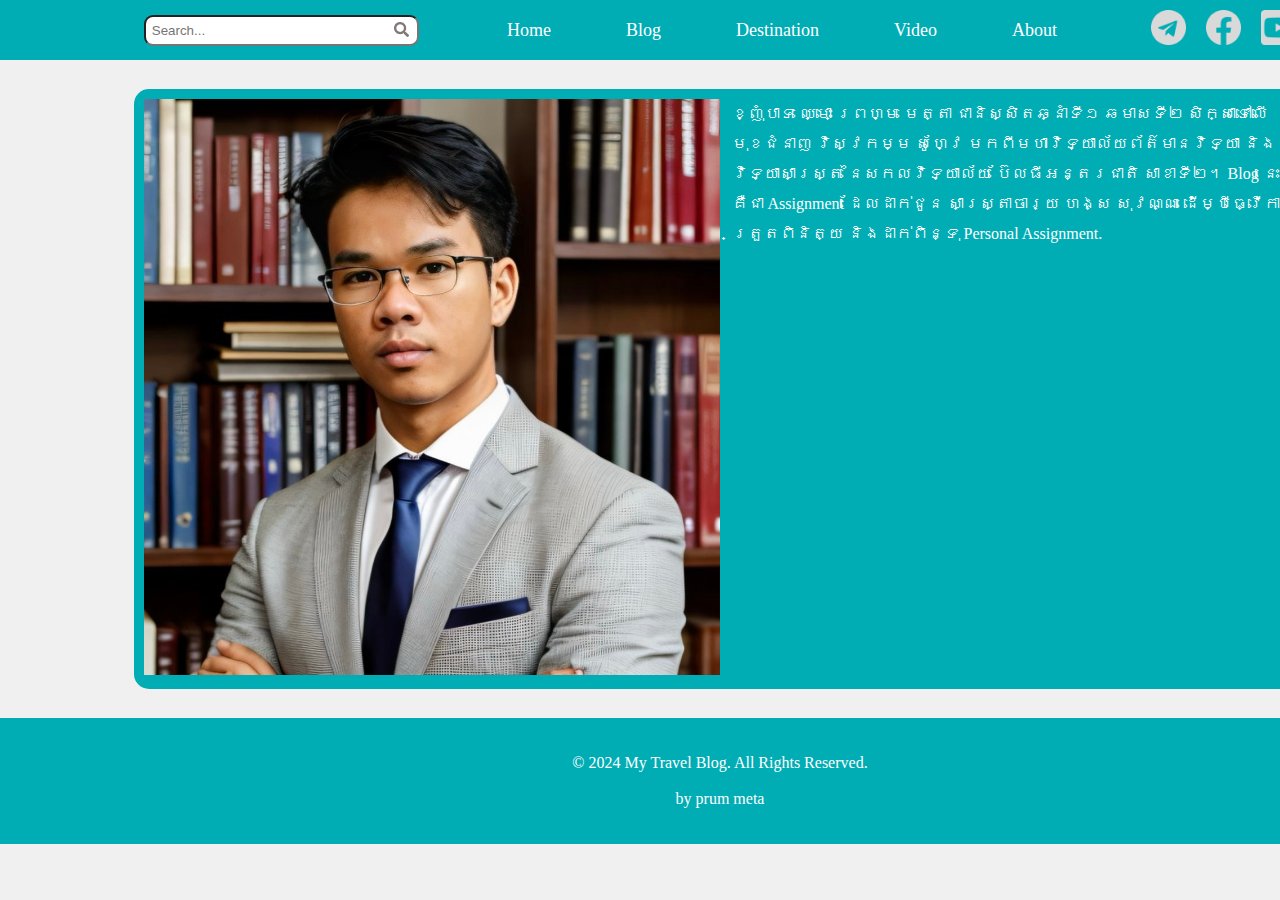
<file: about.html>
<!DOCTYPE html>
<html lang="en">
<head>
    <meta charset="UTF-8">
    <meta name="viewport" content="width=device-width, initial-scale=1.0">
    <link rel="stylesheet" href="CSS/style.css">
    <title>Document</title>
</head>
<body>
    <div class="container">
        <div class="header">
            <div class="nav-bar">
                <div class="btn-search">
                    <input type="text" placeholder="Search...">
                    <img src="images/search.png" alt="">
                </div>
                <div class="nav-menu">
                    <ul>
                        <li>
                            <a href="index.html">Home</a>
                        </li>
                        <li>
                            <a href="blog.html">Blog</a>
                        </li>
                        <li>
                            <a href="destination.html">Destination</a>
                        </li>
                        <li>
                            <a href="video.html">Video</a>
                        </li>
                        <li class="about-menu">
                            <a href="about.html">About</a>
                        </li>
                    </ul>
                </div>
                <div class="btn-icon">
                    <a href="https://www.youtube.com/@metaprum" target="_blank">
                        <img src="images/yt.png" alt="">
                    </a>
                    <a href="https://www.facebook.com/profile.php?id=100090903984055&mibextid=LQQJ4d" target="_blank">
                        <img src="images/fb.png" alt="">
                    </a>
                    <a href="https://t.me/PrumMeta" target="_blank">
                        <img src="images/tg.png" alt="">
                    </a>                    
                </div>
            </div>
        </div>
        <div class="about-me">
            <div class="img-me">
                <img src="images/IMG_0302.JPG" alt="">
            </div>
            <div class="txt-me">
                ខ្ញុំបាទ ឈ្មោះ ព្រហ្ម មេត្តា ជានិស្សិតឆ្នាំទី១ ឆមាសទី២ សិក្សាទៅលើមុខជំនាញ វិស្វកម្ម សូហ្វែ មកពីមហាវិទ្យាល័យព័ត៌មានវិទ្យា និងវិទ្យាសាស្ត្រ នៃសកលវិទ្យាល័យ ប៊ែលធីអន្តរជាតិ សាខាទី២។ Blog នេះគឺជា Assignment ដែលដាក់ជូន សាស្ត្រាចារ្យ ហង្ស សុវណ្ណ ដើម្បីធ្វើការត្រួតពិនិត្យ និងដាក់ពិន្ទុ Personal Assignment.
            </div>
        </div>
        <footer>
            <p>&copy; 2024 My Travel Blog. All Rights Reserved. <br><br>by prum meta</p>
        </footer>
    </div>
</body>
</html>
</file>
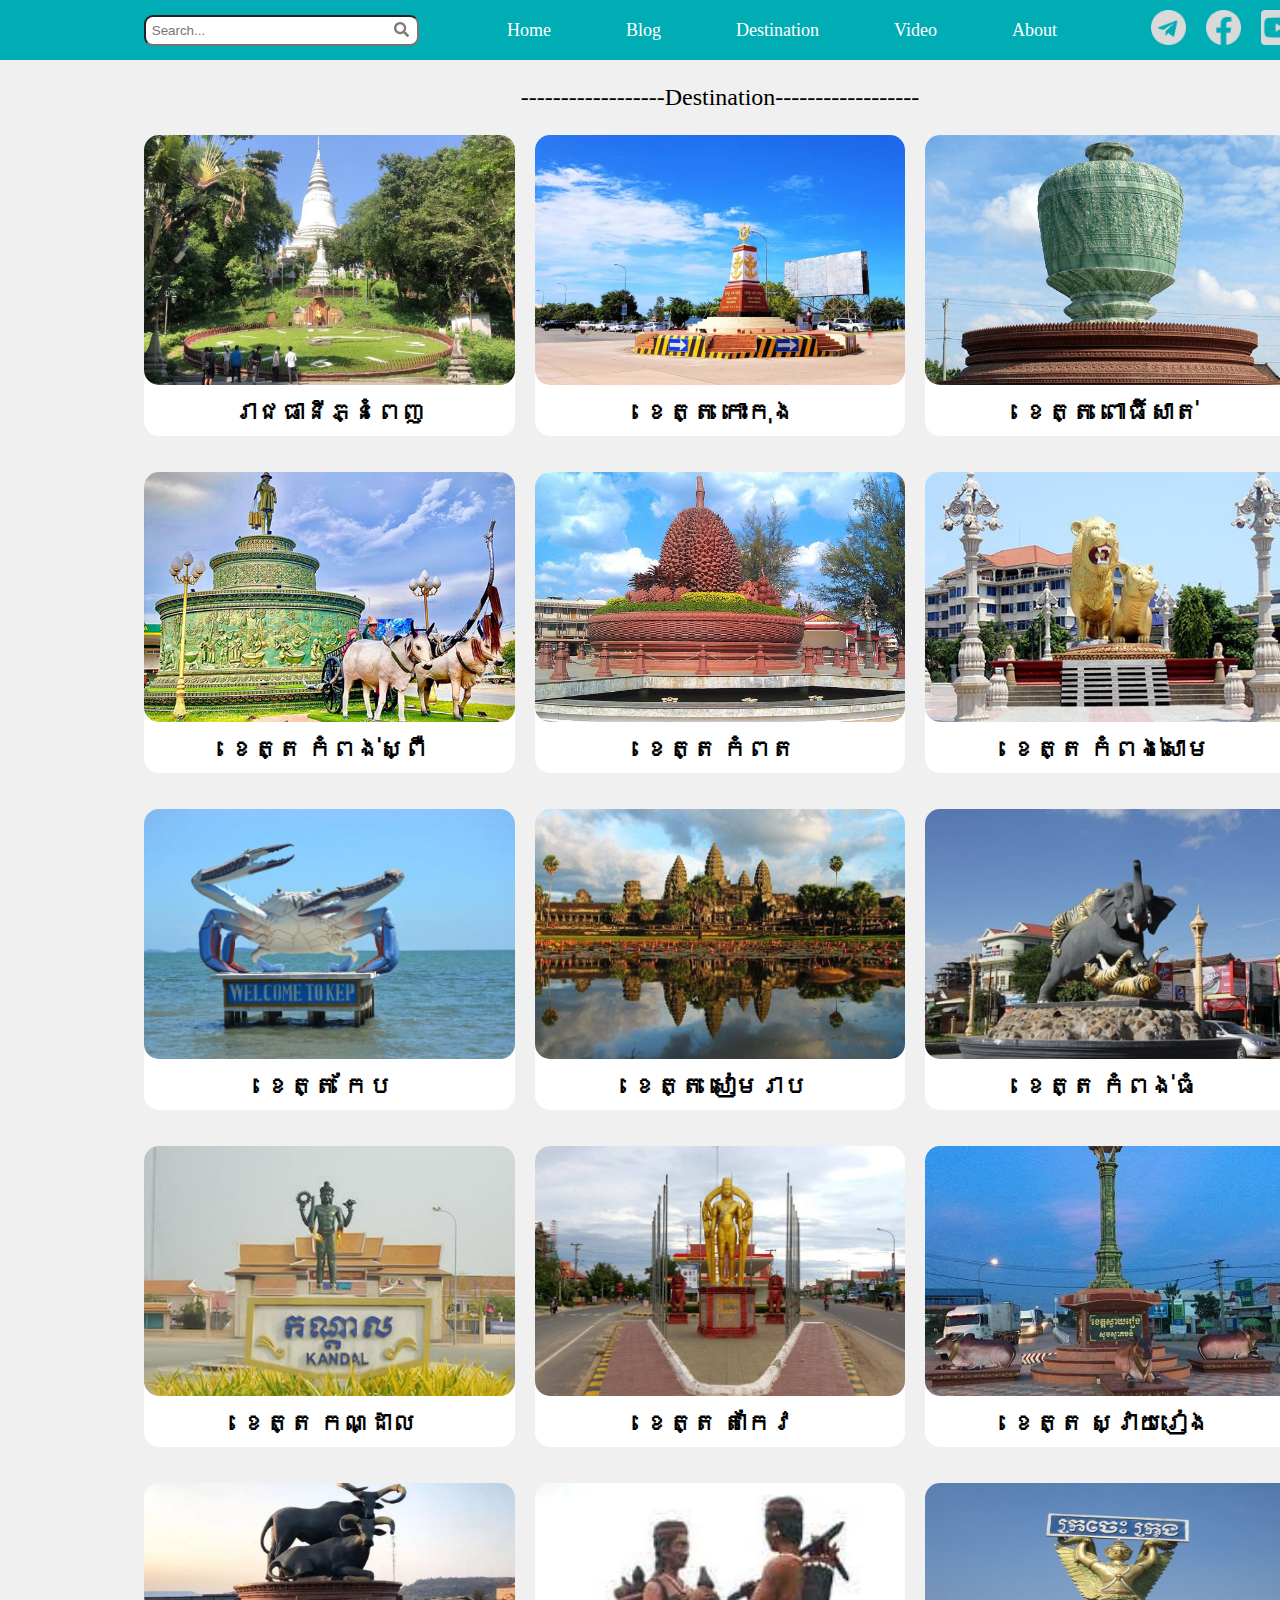
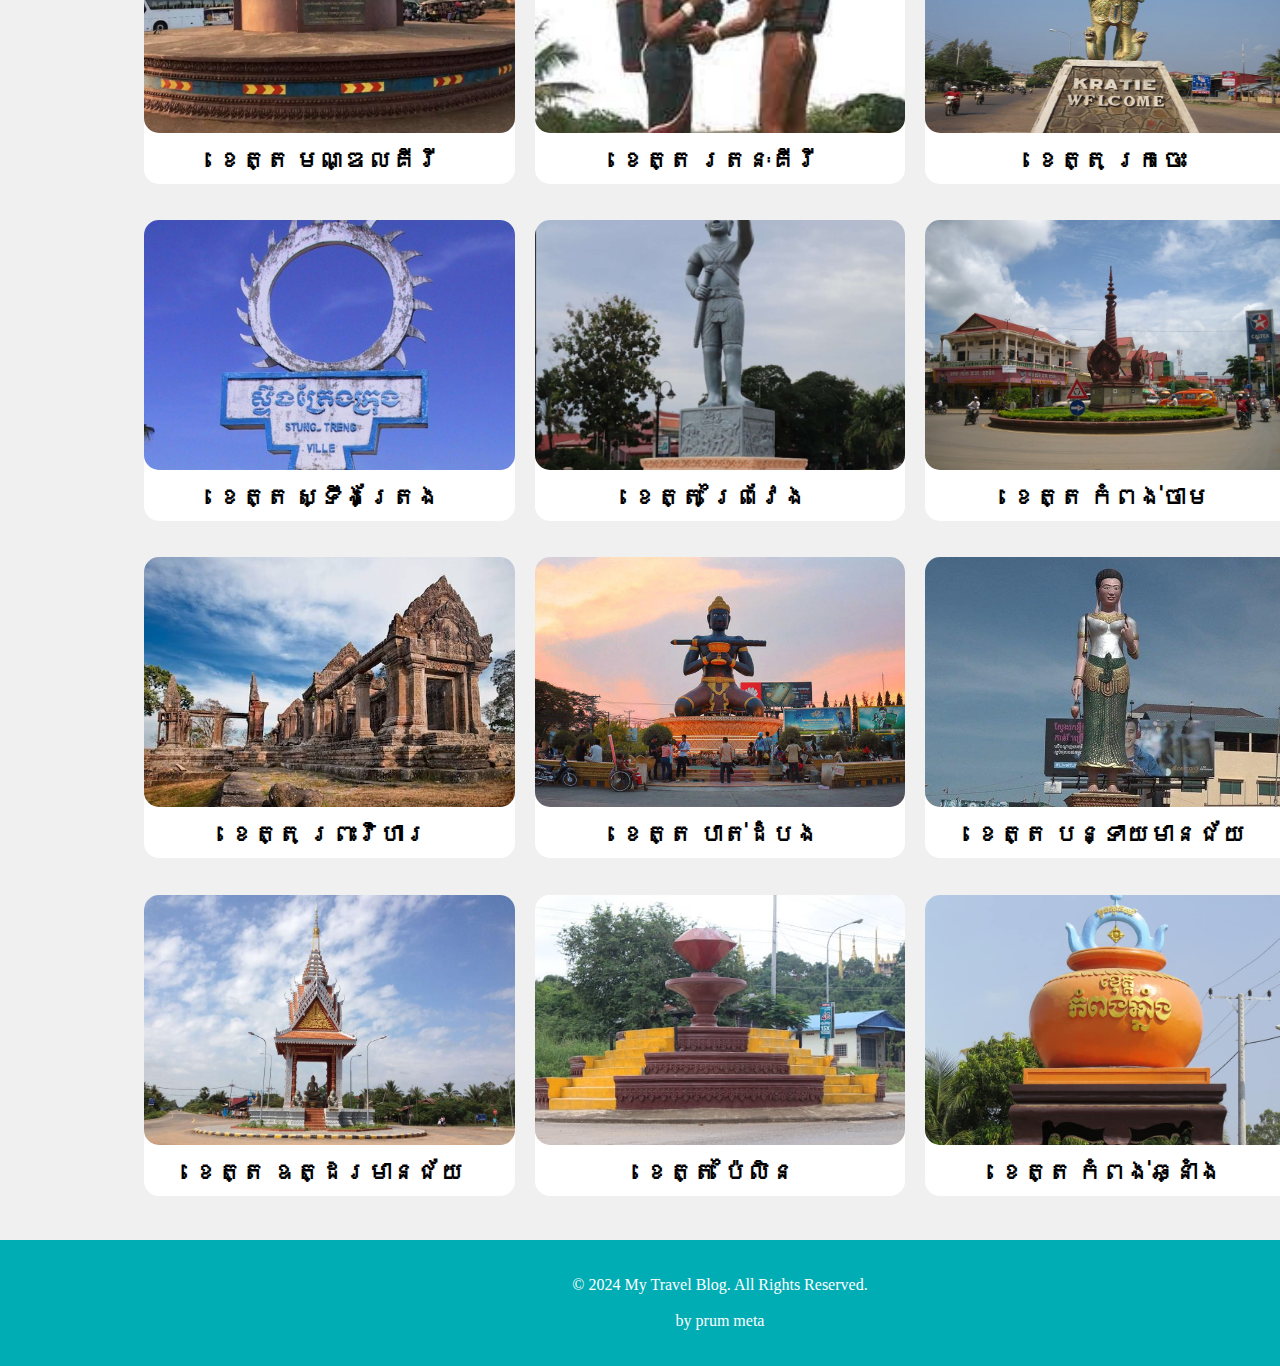
<file: destination.html>
<!DOCTYPE html>
<html lang="en">
<head>
    <meta charset="UTF-8">
    <meta name="viewport" content="width=device-width, initial-scale=1.0">
    <link rel="stylesheet" href="CSS/style.css">
    <title>Document</title>
</head>
<body>
    <div class="container">
        <div class="header">
            <div class="nav-bar">
                <div class="btn-search">
                    <input type="text" placeholder="Search...">
                    <img src="images/search.png" alt="">
                </div>
                <div class="nav-menu">
                    <ul>
                        <li>
                            <a href="index.html">Home</a>
                        </li>
                        <li>
                            <a href="blog.html">Blog</a>
                        </li>
                        <li>
                            <a href="destination.html">Destination</a>
                        </li>
                        <li>
                            <a href="video.html">Video</a>
                        </li>
                        <li class="about-menu">
                            <a href="about.html">About</a>
                        </li>
                    </ul>
                </div>
                <div class="btn-icon">
                    <a href="https://www.youtube.com/@metaprum" target="_blank">
                        <img src="images/yt.png" alt="">
                    </a>
                    <a href="https://www.facebook.com/profile.php?id=100090903984055&mibextid=LQQJ4d" target="_blank">
                        <img src="images/fb.png" alt="">
                    </a>
                    <a href="https://t.me/PrumMeta" target="_blank">
                        <img src="images/tg.png" alt="">
                    </a>                    
                </div>
            </div>
        </div>
        <div class="txt-style">
            <p>------------------Destination------------------</p>
        </div>
        
        <div class="box-info box-dtnt">
            <a href="#">
                <div class="dtnt">
                    <div class="dtnt-img">
                        <img src="images/image.png" alt="">
                    </div>
                    <div class="dtnt-txt">
                        <h1>រាជធានីភ្នំពេញ</h1>
                    </div>
                </div>
            </a>        
            <a href="#">
                <div class="dtnt">
                    <div class="dtnt-img">
                        <img src="images/Koh-Kong3.webp" alt="">
                    </div>
                    <div class="dtnt-txt">
                        <h1>ខេត្ត កោះកុង</h1>
                    </div>
                </div>
            </a>
            <a href="#">
                <div class="dtnt">
                    <div class="dtnt-img">
                        <img src="images/pursat.jpg" alt="">
                    </div>
                    <div class="dtnt-txt">
                        <h1>ខេត្ត ពោធិ៍សាត់</h1>
                    </div>
                </div>
            </a>
            <a href="#">
                <div class="dtnt">
                    <div class="dtnt-img">
                        <img src="images/Kampong-Speu-Economy-3.jpg" alt="">
                    </div>
                    <div class="dtnt-txt">
                        <h1>ខេត្ត កំពង់ស្ពឺ</h1>
                    </div>
                </div>
            </a>
            <a href="#">
                <div class="dtnt">
                    <div class="dtnt-img">
                        <img src="images/kompot.jpg" alt="">
                    </div>
                    <div class="dtnt-txt">
                        <h1>ខេត្ត កំពត</h1>
                    </div>
                </div>
            </a>
            <a href="#">
                <div class="dtnt">
                    <div class="dtnt-img">
                        <img src="images/preahsihanuk.png" alt="">
                    </div>
                    <div class="dtnt-txt">
                        <h1>ខេត្ត កំពង់សោម</h1>
                    </div>
                </div>
            </a>
            <a href="#">
                <div class="dtnt">
                    <div class="dtnt-img">
                        <img src="images/kep.jpg" alt="">
                    </div>
                    <div class="dtnt-txt">
                        <h1>ខេត្ត កែប</h1>
                    </div>
                </div>
            </a>
            <a href="#">
                <div class="dtnt">
                    <div class="dtnt-img">
                        <img src="images/seimreab.jpg" alt="">
                    </div>
                    <div class="dtnt-txt">
                        <h1>ខេត្ត សៀមរាប</h1>
                    </div>
                </div>
            </a>
            <a href="#">
                <div class="dtnt">
                    <div class="dtnt-img">
                        <img src="images/kompongthom.jpg" alt="">
                    </div>
                    <div class="dtnt-txt">
                        <h1>ខេត្ត កំពង់ធំ</h1>
                    </div>
                </div>
            </a>
            <a href="#">
                <div class="dtnt">
                    <div class="dtnt-img">
                        <img src="images/kandal.jpg" alt="">
                    </div>
                    <div class="dtnt-txt">
                        <h1>ខេត្ត កណ្ដាល</h1>
                    </div>
                </div>
            </a>
            <a href="#">
                <div class="dtnt">
                    <div class="dtnt-img">
                        <img src="images/takeo.jpg" alt="">
                    </div>
                    <div class="dtnt-txt">
                        <h1>ខេត្ត តាកែវ</h1>
                    </div>
                </div>
            </a>
            <a href="#">
                <div class="dtnt">
                    <div class="dtnt-img">
                        <img src="images/svayreang.jpg" alt="">
                    </div>
                    <div class="dtnt-txt">
                        <h1>ខេត្ត ស្វាយរៀង</h1>
                    </div>
                </div>
            </a>
            <a href="#">
                <div class="dtnt">
                    <div class="dtnt-img">
                        <img src="images/mondulkiri.webp" alt="">
                    </div>
                    <div class="dtnt-txt">
                        <h1>ខេត្ត មណ្ឌលគីរី</h1>
                    </div>
                </div>
            </a>
            <a href="#">
                <div class="dtnt">
                    <div class="dtnt-img">
                        <img src="images/rattanak.jpg" alt="">
                    </div>
                    <div class="dtnt-txt">
                        <h1>ខេត្ត រតនៈគីរី</h1>
                    </div>
                </div>
            </a>
            <a href="#">
                <div class="dtnt">
                    <div class="dtnt-img">
                        <img src="images/kratei.jpg" alt="">
                    </div>
                    <div class="dtnt-txt">
                        <h1>ខេត្ត ក្រចេះ</h1>
                    </div>
                </div>
            </a>
            <a href="#">
                <div class="dtnt">
                    <div class="dtnt-img">
                        <img src="images/stuengtreng.jpg" alt="">
                    </div>
                    <div class="dtnt-txt">
                        <h1>ខេត្ត ស្ទឹងត្រែង</h1>
                    </div>
                </div>
            </a>
            <a href="#">
                <div class="dtnt">
                    <div class="dtnt-img">
                        <img src="images/preyveng.png" alt="">
                    </div>
                    <div class="dtnt-txt">
                        <h1>ខេត្ត ព្រៃវែង</h1>
                    </div>
                </div>
            </a>
            <a href="#">
                <div class="dtnt">
                    <div class="dtnt-img">
                        <img src="images/kompongcham.jpg" alt="">
                    </div>
                    <div class="dtnt-txt">
                        <h1>ខេត្ត កំពង់ចាម</h1>
                    </div>
                </div>
            </a>
            <a href="#">
                <div class="dtnt">
                    <div class="dtnt-img">
                        <img src="images/preahvihea.jpg" alt="">
                    </div>
                    <div class="dtnt-txt">
                        <h1>ខេត្ត ព្រះវិហារ</h1>
                    </div>
                </div>
            </a>
            <a href="#">
                <div class="dtnt">
                    <div class="dtnt-img">
                        <img src="images/600_battambang.jpg" alt="">
                    </div>
                    <div class="dtnt-txt">
                        <h1>ខេត្ត បាត់ដំបង</h1>
                    </div>
                </div>
            </a>
            <a href="#">
                <div class="dtnt">
                    <div class="dtnt-img">
                        <img src="images/bmc.jpg" alt="">
                    </div>
                    <div class="dtnt-txt">
                        <h1>ខេត្ត បន្ទាយមានជ័យ</h1>
                    </div>
                </div>
            </a>
            <a href="#">
                <div class="dtnt">
                    <div class="dtnt-img">
                        <img src="images/oudormeanchey.jpg" alt="">
                    </div>
                    <div class="dtnt-txt">
                        <h1>ខេត្ត ឧត្ដរមានជ័យ</h1>
                    </div>
                </div>
            </a>
            <a href="#">
                <div class="dtnt">
                    <div class="dtnt-img">
                        <img src="images/pailin.jpg" alt="">
                    </div>
                    <div class="dtnt-txt">
                        <h1>ខេត្ត ប៉ៃលិន</h1>
                    </div>
                </div>
            </a>
            <a href="#">
                <div class="dtnt">
                    <div class="dtnt-img">
                        <img src="images/kompongchnang.jpg" alt="">
                    </div>
                    <div class="dtnt-txt">
                        <h1>ខេត្ត កំពង់ឆ្នាំង</h1>
                    </div>
                </div>
            </a>                                        
        </div>

        <footer>
            <p>&copy; 2024 My Travel Blog. All Rights Reserved. <br><br>by prum meta</p>
        </footer>
    </div>
</body>
</html>
</file>
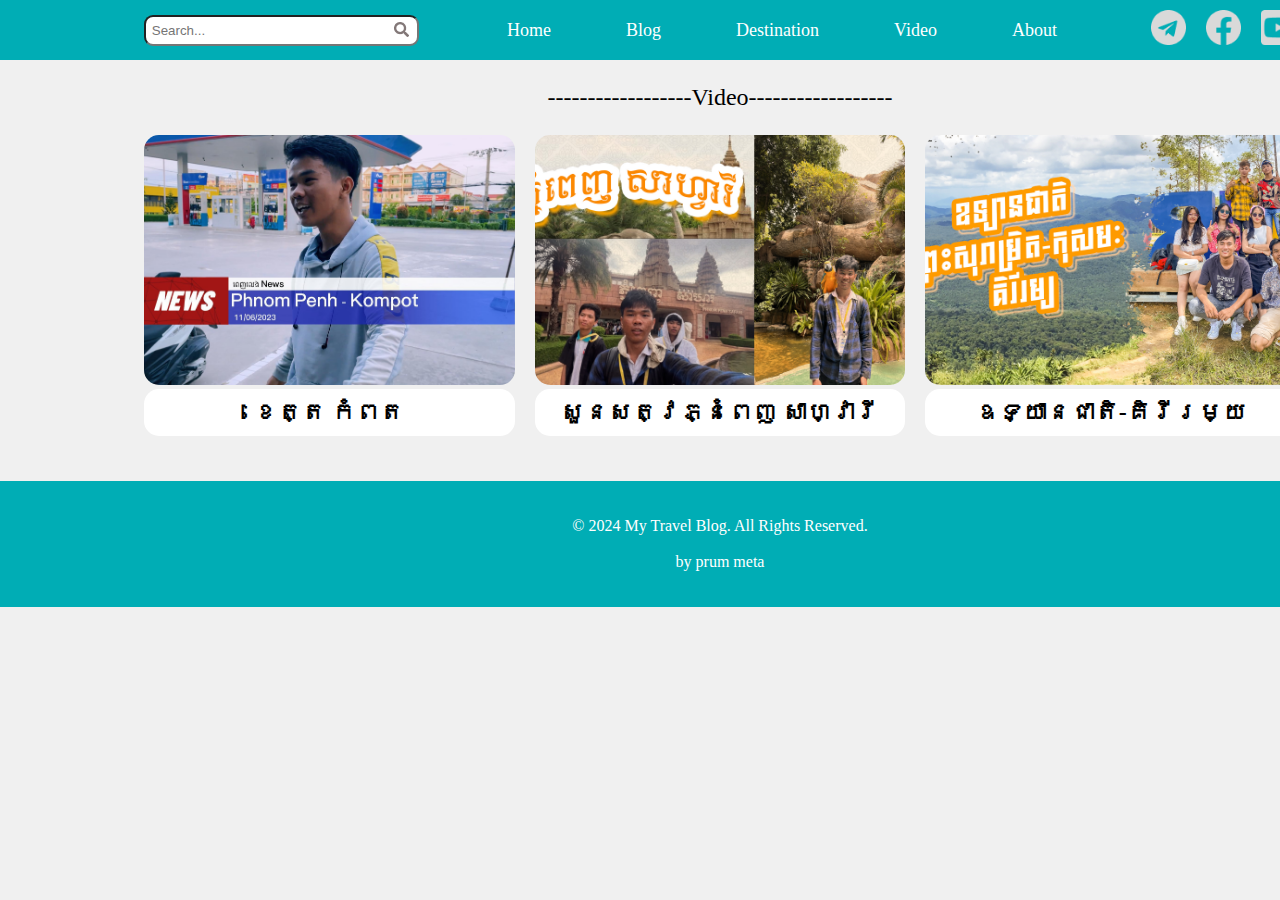
<file: video.html>
<!DOCTYPE html>
<html lang="en">
<head>
    <meta charset="UTF-8">
    <meta name="viewport" content="width=device-width, initial-scale=1.0">
    <link rel="stylesheet" href="CSS/style.css">
    <title>Document</title>
</head>
<body>
    <div class="container">
        <div class="header">
            <div class="nav-bar">
                <div class="btn-search">
                    <input type="text" placeholder="Search...">
                    <img src="images/search.png" alt="">
                </div>
                <div class="nav-menu">
                    <ul>
                        <li>
                            <a href="index.html">Home</a>
                        </li>
                        <li>
                            <a href="blog.html">Blog</a>
                        </li>
                        <li>
                            <a href="destination.html">Destination</a>
                        </li>
                        <li>
                            <a href="video.html">Video</a>
                        </li>
                        <li class="about-menu">
                            <a href="about.html">About</a>
                        </li>
                    </ul>
                </div>
                <div class="btn-icon">
                    <a href="https://www.youtube.com/@metaprum" target="_blank">
                        <img src="images/yt.png" alt="">
                    </a>
                    <a href="https://www.facebook.com/profile.php?id=100090903984055&mibextid=LQQJ4d" target="_blank">
                        <img src="images/fb.png" alt="">
                    </a>
                    <a href="https://t.me/PrumMeta" target="_blank">
                        <img src="images/tg.png" alt="">
                    </a>                    
                </div>
            </div>
        </div>
        <div class="txt-style">
            <p>------------------Video------------------</p>
        </div>

        <div class="box-info box-vdo">
            <a href="https://youtu.be/Gj4fO1oGwnI?si=vgCc0DG7mdc7vVzB" target="_blank">
                <div class="vdo">
                    <div class="vdo-img">
                        <img src="images/video.jpg" alt="">
                    </div>
                    <div class="vdo-txt">
                        <h1>ខេត្ត កំពត</h1>
                    </div>
                </div>
            </a>            
            <a href="https://youtu.be/OmM7Zrobeuk?si=UjbTCgnHOiMlN1x4" target="_blank">
                <div class="vdo">
                    <div class="vdo-img">
                        <img src="images/10.jpg" alt="">
                    </div>
                    <div class="vdo-txt">
                        <h1>សួនសត្វភ្នំពេញ សាហ្វារី</h1>
                    </div>
                </div>
            </a>
            <a href="https://youtu.be/GIzG-bZzLSI?si=_QIRTyQaRwi2tN0k" target="_blank">
                <div class="vdo">
                    <div class="vdo-img">
                        <img src="images/IMG_6646.JPG" alt="">
                    </div>
                    <div class="vdo-txt">
                        <h1>ឧទ្យានជាតិ-គិរីរម្យ</h1>
                    </div>
                </div>
            </a>                                   
        </div>
        <footer>
            <p>&copy; 2024 My Travel Blog. All Rights Reserved. <br><br>by prum meta</p>
        </footer>
    </div>
</body>
</html>
</file>
<file: CSS/style.css>
body{
    background-color: rgba(131, 128, 128, 0.121);
    margin: auto;
    padding: 0;
}
.container{
    width: 1440px;
    height: auto;
    margin: auto;
}
.header{
    width: 100%;
    height: 60px;
    background-color: #00adb5;
    margin: auto;
    overflow: hidden;
}
.nav-bar{
    width: 80%;
    height: 60px;
    margin: auto;
    overflow: hidden;
}
.btn-search{
    width: 25%;
    height: 60px;
    float: left;
    margin-top: 0;
}
.btn-search input{
    width: 90%;
    float: left;  
    border-radius: 9px;
    margin-top: 15px;
    padding: 2%;
    display: block;
}
.btn-search img{
    float: left;
    margin-left: -25px;
    margin-top: 22px;
}
.nav-menu{
    height: 60px;
    width: 60%;
    float: left;
}
.nav-menu ul{
    list-style-type: none;
    margin: 0;
    padding: 0;
    
}
.nav-menu ul li{
    float: left;
}
.nav-menu ul li a{
    height: 60px;
    display: block;
    text-decoration: none;
    color: white;
    font-size: 18px;
    padding-left: 75px;
    line-height: 60px;
}
.nav-menu ul li a:hover{
    text-decoration: underline;
    color: #4000ff;
}
.btn-icon{
    width: 15%;
    float: left;
}
.btn-icon img{
    display: block;
    width: 35px;
    float: right;
    line-height: 30px;
    margin-top: 10px;
    padding-right: 0;
    padding-left: 20px;
}
.banner{
    width: 100%;    
}
.banner img{
    width: 100%;
}
.box-info{
    width: 80%;
    margin: auto;
}
.menu{
    margin-top: 2%;
    display: grid;
    grid-template-columns: repeat(4,1fr);
    grid-gap: 20px;
}
.box-menu{
    transform: 5s;
    background-color: white;
    border-radius: 15px;
    text-align: center;
}
.box-menu:hover{
    transform: scale(1.1);
    transition: 0.3s;
}
.menu-img img{
    width: 100%;
    height: 250px;
    background-size: cover;
}
.menu-txt h1{
    background-color: #ffffff;
    margin-top: 0;
    overflow: hidden;
    padding: 10px;
    font-size: 24px;
}
.menu a{
    color: black;
    text-decoration: none;
}
.menu a:hover{
    color: #1900ff;
    text-decoration: underline;
}
.intro{
    background-color: #00ADB5;
    width: 100%;
    height: 300px;
    float: left;
    margin-top: 1.5%;
    /* overflow: hidden; */
}
.intro-txt{
    display: block;
    width: 80%;
    margin: auto;
    height: 300px;
}
.intro-txt h1{
    font-size: 48px;
    margin-top: 2.5%;
    margin-bottom: 0px;
    float: left;
    color: white;
}
.intro-txt p{
    font-size: 18px;
    margin-left: 20%;
    float: left;
    line-height: 1.8;
    color: white;
}
.txt-style {
    width: 100%;
    float: left;
}
.txt-style p{
    text-align: center;
    font-size: 24px;
    color: #000000;
}
.box-info.box-blog{
    display: grid;
    grid-template-columns: repeat(3,1fr);
    grid-gap: 20px;
}
.blog{
    background-color: rgba(207, 206, 206, 0.3);
    border: 1px solid teal;
    border-radius: 8px;
}
.blog-img img{
    width: 100%;
    height: 250px;
    object-fit: cover;
    border-radius: 8px;
}
.blog-txt{
    height: 100px;
    overflow: hidden;
    text-overflow: ellipsis;
    padding: 10px;
    font-size: 14px;
    line-height: 1.5;
}
.blog-txt.txt-blog{
    height: 250px;
    line-height: 30px;
}
.box-blog a{
    text-decoration: none;
    color: black;
    font-family: NiDA angkor;
}
.box-blog.txt-blog a{
    text-decoration: none;
    color: black;
    font-family: NiDA chenla;
}
.box-blog a:hover{
    color: #ff0000;
}
.more-btn{
    text-align: center;
    margin-top: 2%;
    /* background-color: #000000; */
}
.more-btn button{
    background-color: #00adb5;
    padding: 15px;
    border: 1px solid black;
    border-radius: 20px;
    font-size: 16px;
    color: white;
    font-family: 'Courier New', Courier, monospace;
}
.more-btn button:hover{
    transform: scale(1.1);
}
.box-dtnt{
    display: grid;
    grid-template-columns: repeat(3,1fr);
    grid-gap: 20px;
}
.dtnt{
    background-color: rgb(255, 255, 255);
    border-radius: 15px;
    text-align: center;
}
.dtnt:hover{
    transform: scale(1.1);
}
.box-dtnt a{
    text-decoration: none;
    color: black;
    font-family: NiDA Angkor;
}
.box-dtnt a:hover{
    text-decoration: underline;
    color: #ff0000;
}
.dtnt-img img{
    width: 100%;
    height: 250px;
    object-fit: cover;
    border-radius: 15px;
}
.dtnt-txt h1{
    margin-top: 0;
    overflow: hidden;
    padding: 10px;
    font-size: 24px;
}
.box-vdo{
    display: grid;
    grid-template-columns: repeat(3,1fr);
    grid-gap: 20px;
}
.box-vdo a{
    text-decoration: none;
    color: rgb(0, 0, 0);
    font-family: NiDA Angkor;
}
.box-vdo a:hover{
    text-decoration: underline;
    color: #ff0000;
}
.vdo{
    text-align: center;
}
.vdo:hover{
    transform: scale(1.1);
}
.vdo-img img{
    width: 100%;
    height: 250px;
    object-fit: cover;
    border-radius: 15px;
}
.vdo-txt h1{
    background-color: #ffffff;
    margin-top: 0;
    border-radius: 15px;
    overflow: hidden;
    padding: 10px;
    font-size: 24px;
}
.about-me{
    width: 80%;
    background-color: #00adb5;
    overflow: hidden;
    margin: auto;
    padding: 10px;
    border-radius: 15px;
    margin-top: 2%;
}
.img-me{
    width: 50%;
    float: left;
}
.img-me img{
    width: 100%;
}
.txt-me{
    /* background-color: #00ADB5; */
    width: 49%;
    float: left;
    margin-left: 1%;
    color: white;
    line-height: 30px;
    font-family: khmer os moul;
    
}

footer {
    margin-top: 2%;
    background-color: #00adb5;
    color: white;
    text-align: center;
    padding: 20px 0;
    position: relative;
    bottom: 0;
    width: 100%;
}
</file>
